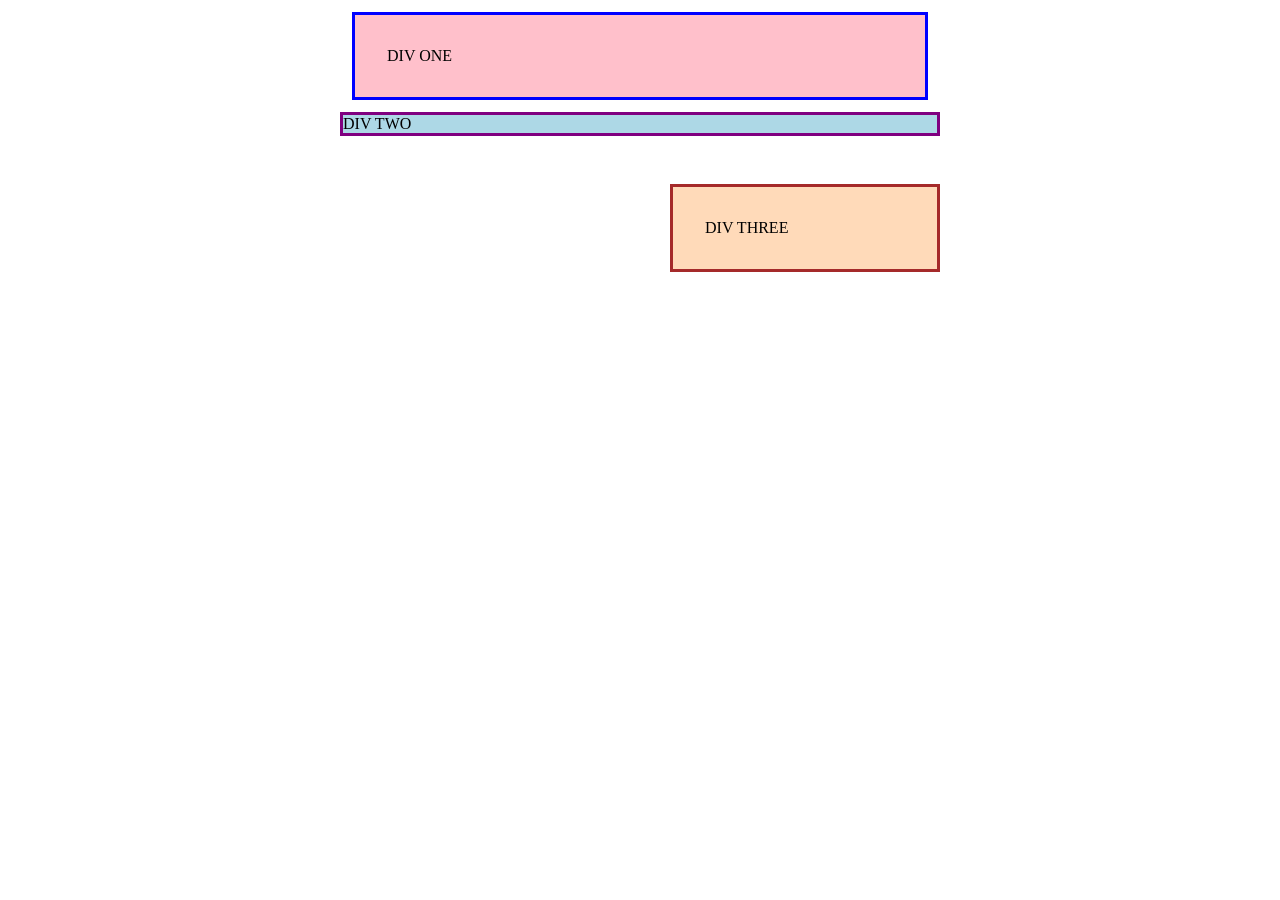
<file: foundations/block-and-inline/01-margin-and-padding-1/index.html>
<!doctype html>
<html lang="en">
  <head>
    <meta charset="UTF-8" />
    <meta http-equiv="X-UA-Compatible" content="IE=edge" />
    <meta name="viewport" content="width=device-width, initial-scale=1.0" />
    <title>Margin and Padding exercise</title>
    <link rel="stylesheet" href="style.css" />
  </head>
  <body>
    <div class="one">DIV ONE</div>
    <div class="two">DIV TWO</div>
    <div class="three">DIV THREE</div>
  </body>
</html>
</file>
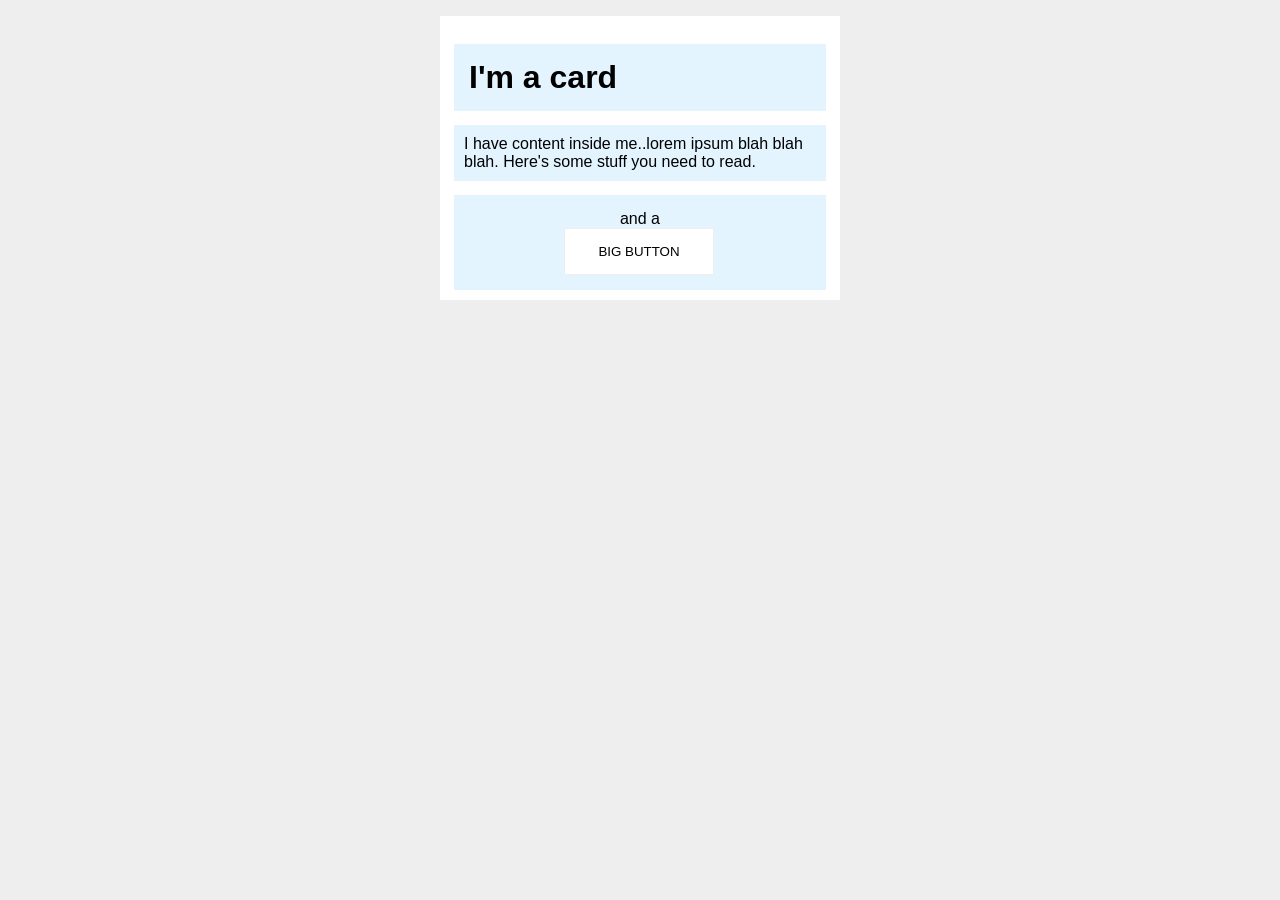
<file: foundations/block-and-inline/02-margin-and-padding-2/index.html>
<!doctype html>
<html lang="en">
  <head>
    <meta charset="UTF-8" />
    <meta http-equiv="X-UA-Compatible" content="IE=edge" />
    <meta name="viewport" content="width=device-width, initial-scale=1.0" />
    <title>Margin and Padding exercise 2</title>
    <link rel="stylesheet" href="style.css" />
  </head>
  <body>
    <div class="card">
      <h1 class="title">I'm a card</h1>
      <div class="content">
        I have content inside me..lorem ipsum blah blah blah. Here's some stuff
        you need to read.
      </div>
      <div class="button-container">and a <button>BIG BUTTON</button></div>
    </div>
  </body>
</html>
</file>
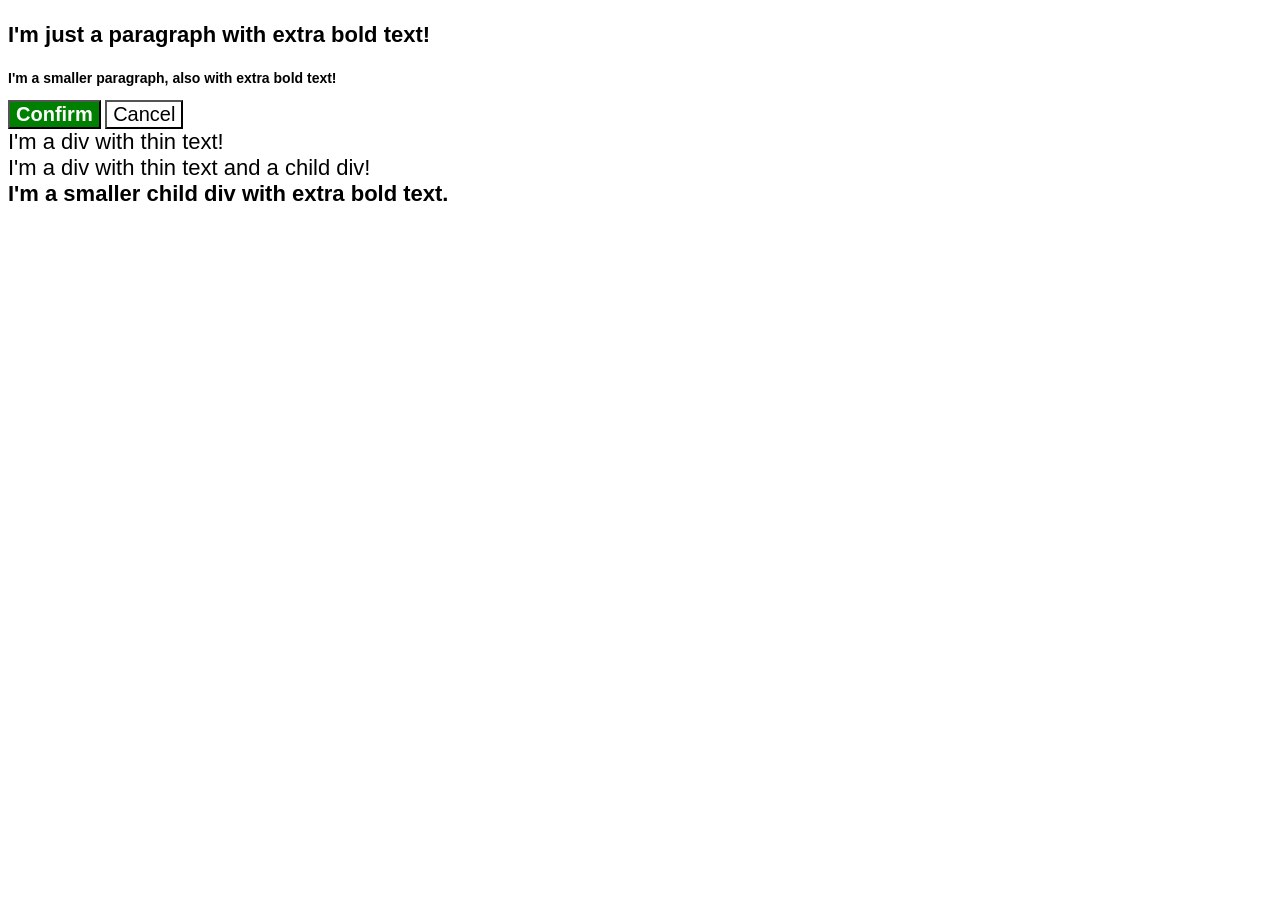
<file: foundations/cascade/01-cascade-fix/index.html>
<!doctype html>
<html lang="en">
  <head>
    <meta charset="UTF-8" />
    <meta http-equiv="X-UA-Compatible" content="IE=edge" />
    <meta name="viewport" content="width=device-width, initial-scale=1.0" />
    <title>Fix the Cascade</title>
    <link rel="stylesheet" href="style.css" />
  </head>
  <body>
    <p class="para">I'm just a paragraph with extra bold text!</p>
    <p class="para small-para">
      I'm a smaller paragraph, also with extra bold text!
    </p>

    <button id="confirm-button" class="button confirm">Confirm</button>
    <button id="cancel-button" class="button cancel">Cancel</button>

    <div class="text">I'm a div with thin text!</div>
    <div class="text">
      I'm a div with thin text and a child div!
      <div class="text child">
        I'm a smaller child div with extra bold text.
      </div>
    </div>
  </body>
</html>
</file>
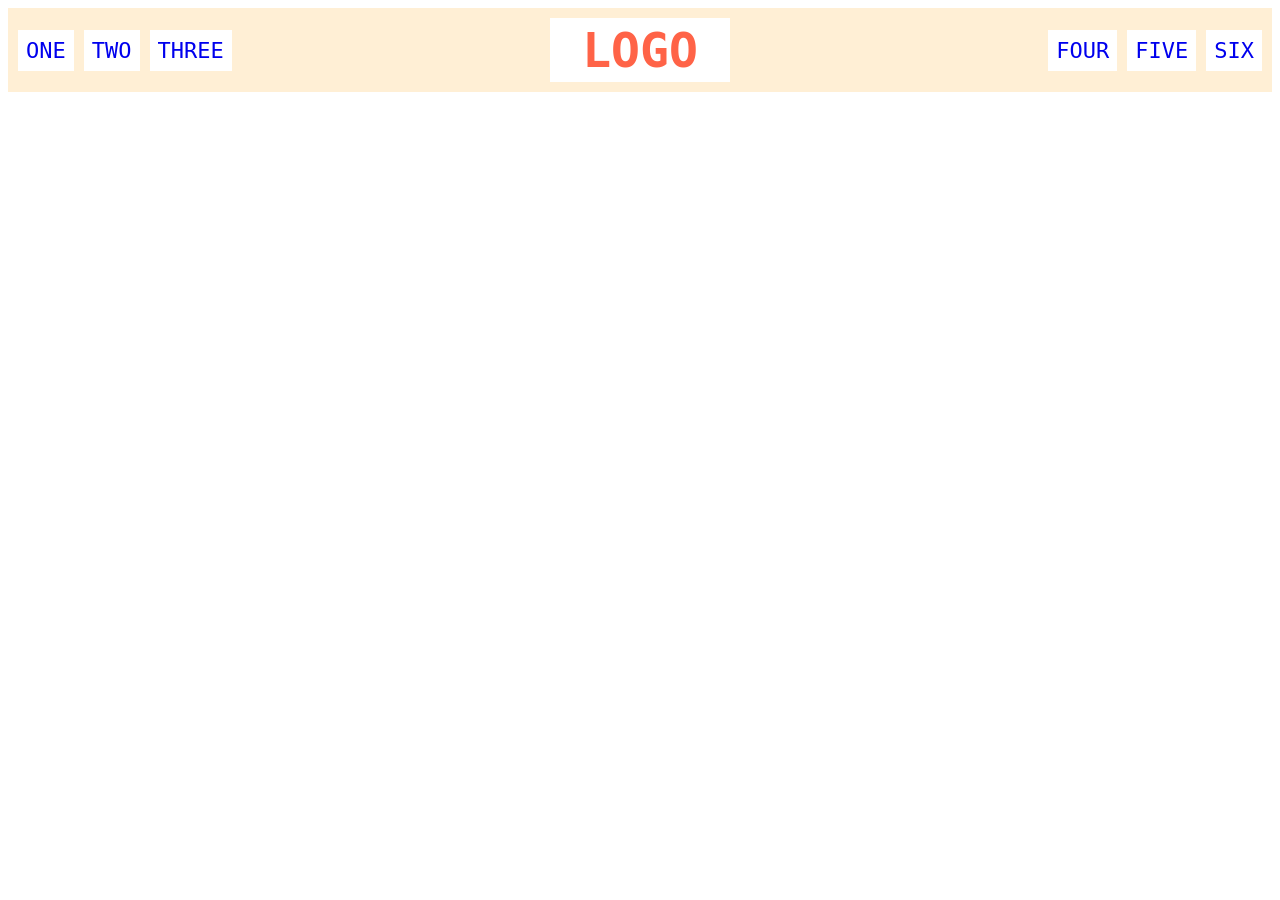
<file: foundations/flex/02-flex-header/index.html>
<!doctype html>
<html lang="en">
  <head>
    <meta charset="UTF-8" />
    <meta http-equiv="X-UA-Compatible" content="IE=edge" />
    <meta name="viewport" content="width=device-width, initial-scale=1.0" />
    <title>Flex Header</title>
    <link rel="stylesheet" href="style.css" />
  </head>
  <body>
    <div class="header">
      <div class="left-links">
        <ul>
          <li><a href="#">ONE</a></li>
          <li><a href="#">TWO</a></li>
          <li><a href="#">THREE</a></li>
        </ul>
      </div>
      <div class="logo">LOGO</div>
      <div class="right-links">
        <ul>
          <li><a href="#">FOUR</a></li>
          <li><a href="#">FIVE</a></li>
          <li><a href="#">SIX</a></li>
        </ul>
      </div>
    </div>
  </body>
</html>
</file>
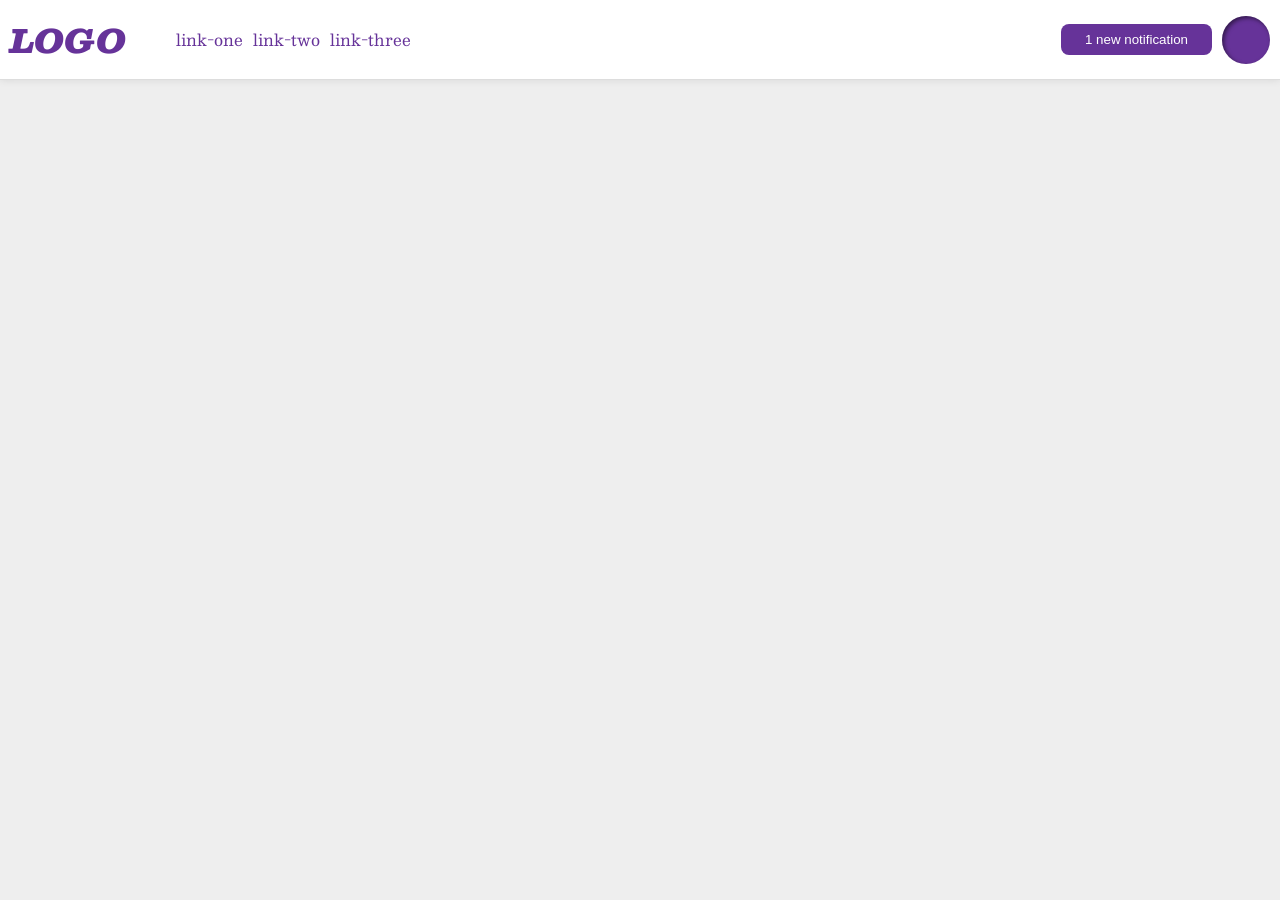
<file: foundations/flex/03-flex-header-2/index.html>
<!doctype html>
<html lang="en">
  <head>
    <meta charset="UTF-8" />
    <meta http-equiv="X-UA-Compatible" content="IE=edge" />
    <meta name="viewport" content="width=device-width, initial-scale=1.0" />
    <title>Flex Header 2</title>
    <link rel="stylesheet" href="style.css" />
  </head>
  <body>
    <div class="header">
      <div class="header-left">
        <div class="logo">LOGO</div>
        <ul class="links">
          <li><a href="https://google.com">link-one</a></li>
          <li><a href="https://google.com">link-two</a></li>
          <li><a href="https://google.com">link-three</a></li>
        </ul>
      </div>
      <div class="header-right">
        <button class="notifications">1 new notification</button>
        <div class="profile-image"></div>
      </div>
    </div>
  </body>
</html>
</file>
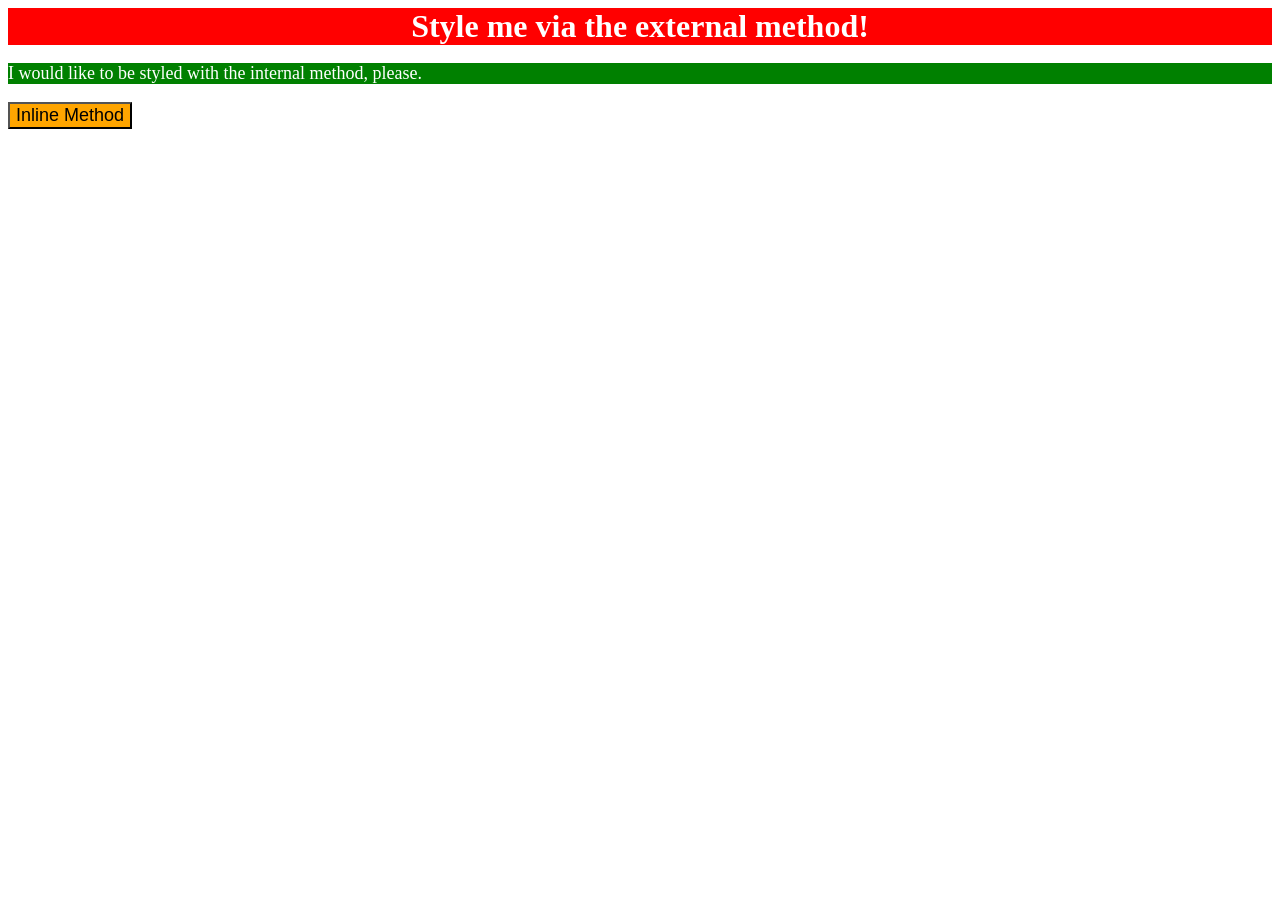
<file: foundations/intro-to-css/01-css-methods/index.html>
<!doctype html>
<html lang="en">
  <head>
    <meta charset="UTF-8" />
    <meta http-equiv="X-UA-Compatible" content="IE=edge" />
    <meta name="viewport" content="width=device-width, initial-scale=1.0" />
    <title>Methods for Adding CSS</title>
    <link rel="stylesheet" href="styles.css" />
    <style>
      p {
        background-color: green;
        color: white;
        font-size: 18px;
      }
    </style>
  </head>
  <body>
    <div>Style me via the external method!</div>
    <p>I would like to be styled with the internal method, please.</p>
    <button style="background-color: orange; font-size: 18px">
      Inline Method
    </button>
  </body>
</html>
</file>
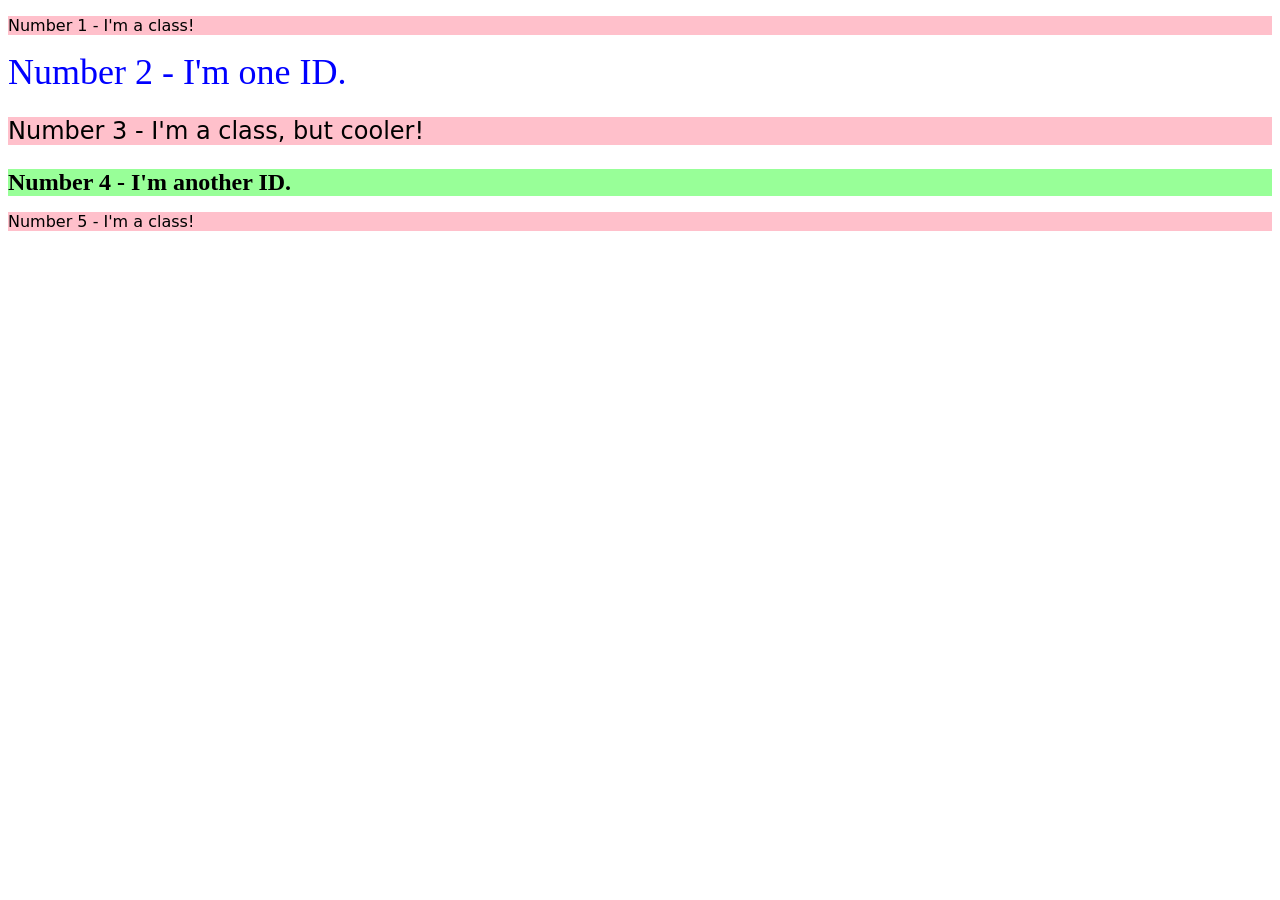
<file: foundations/intro-to-css/02-class-id-selectors/index.html>
<!doctype html>
<html lang="en">
  <head>
    <meta charset="UTF-8" />
    <meta http-equiv="X-UA-Compatible" content="IE=edge" />
    <meta name="viewport" content="width=device-width, initial-scale=1.0" />
    <title>Class and ID Selectors</title>
    <link rel="stylesheet" href="style.css" />
  </head>
  <body>
    <p class="odd first-element">Number 1 - I'm a class!</p>
    <div id="even-first">Number 2 - I'm one ID.</div>
    <p class="odd third-element">Number 3 - I'm a class, but cooler!</p>
    <div id="even-second">Number 4 - I'm another ID.</div>
    <p class="odd fifth-element">Number 5 - I'm a class!</p>
  </body>
</html>
</file>
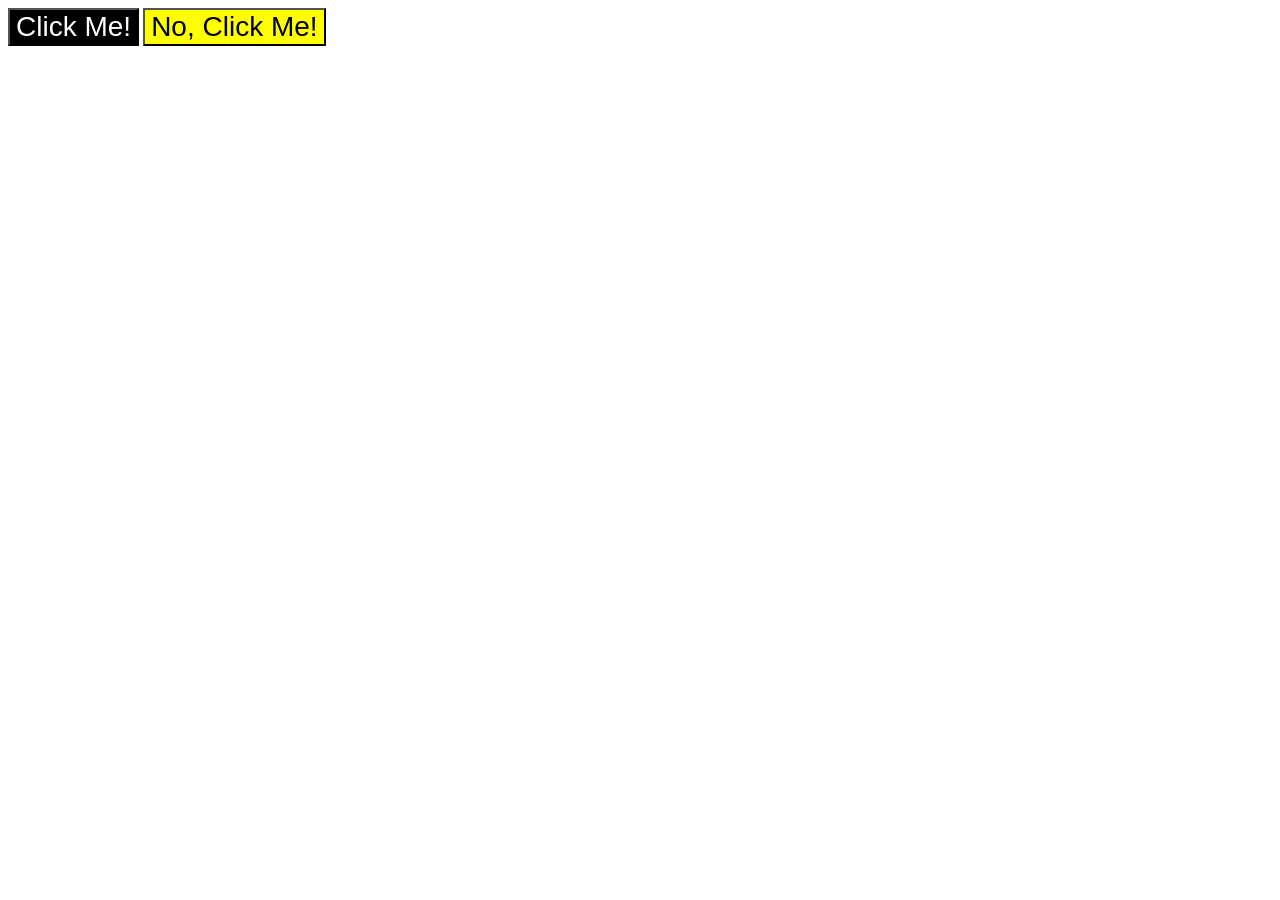
<file: foundations/intro-to-css/03-grouping-selectors/index.html>
<!doctype html>
<html lang="en">
  <head>
    <meta charset="UTF-8" />
    <meta http-equiv="X-UA-Compatible" content="IE=edge" />
    <meta name="viewport" content="width=device-width, initial-scale=1.0" />
    <title>Grouping Selectors</title>
    <link rel="stylesheet" href="style.css" />
  </head>
  <body>
    <button class="click">Click Me!</button>
    <button class="not-click">No, Click Me!</button>
  </body>
</html>
</file>
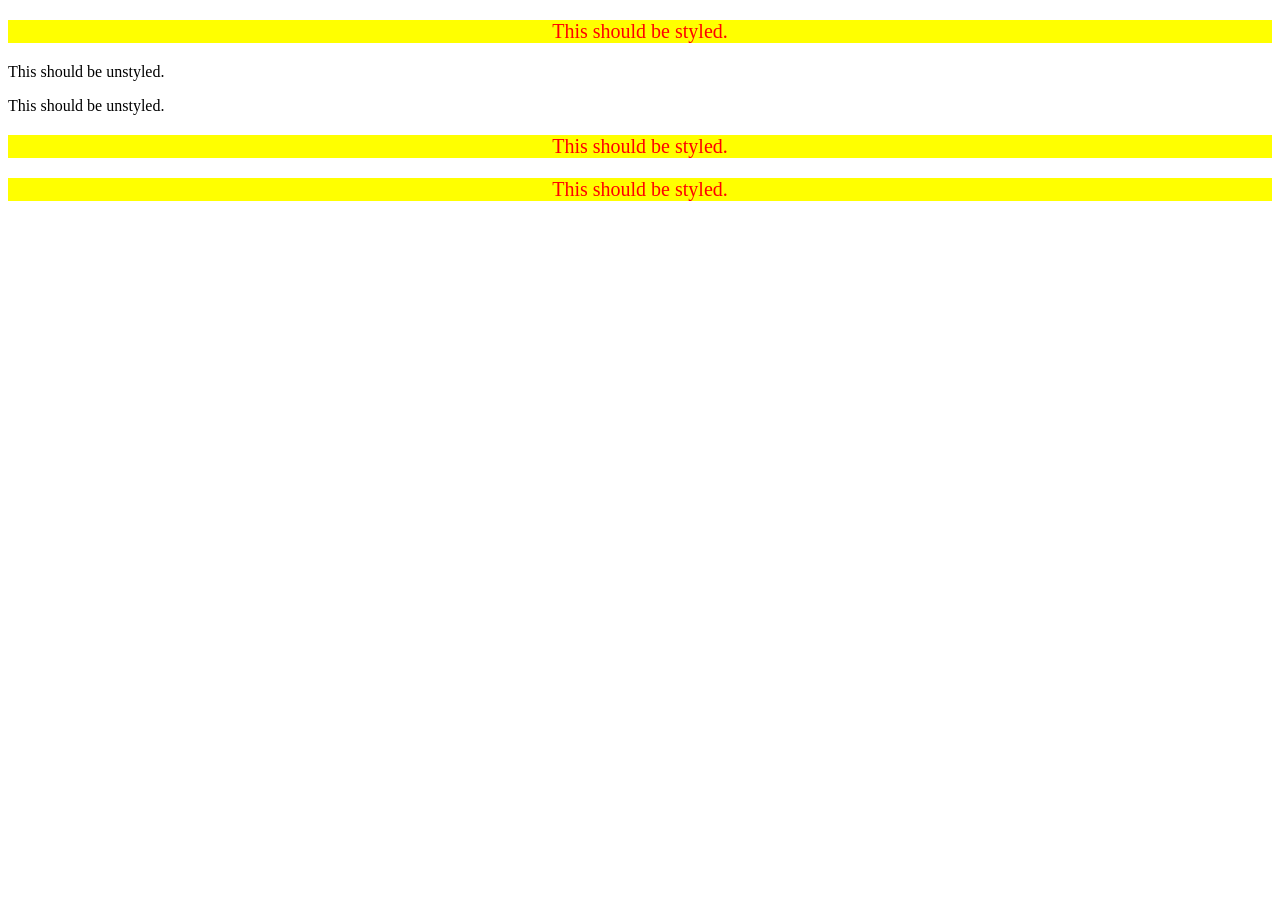
<file: foundations/intro-to-css/05-descendant-combinator/index.html>
<!doctype html>
<html lang="en">
  <head>
    <meta charset="UTF-8" />
    <meta http-equiv="X-UA-Compatible" content="IE=edge" />
    <meta name="viewport" content="width=device-width, initial-scale=1.0" />
    <title>Descendant Combinator</title>
    <link rel="stylesheet" href="style.css" />
  </head>
  <body>
    <div class="container">
      <p class="text">This should be styled.</p>
    </div>
    <p class="text">This should be unstyled.</p>
    <p class="text">This should be unstyled.</p>
    <div class="container">
      <p class="text">This should be styled.</p>
      <p class="text">This should be styled.</p>
    </div>
  </body>
</html>
</file>
<file: foundations/block-and-inline/01-margin-and-padding-1/style.css>
body {
  max-width: 600px;
  margin: 0 auto;
}

.one {
  background: pink;
  border: 3px solid blue;
  /* CHANGE ME */
  padding: 32px;
  margin: 12px;
}

.two {
  background: lightblue;
  border: 3px solid purple;
  /* CHANGE ME */
  margin-bottom: 48px;
}

.three {
  background: peachpuff;
  border: 3px solid brown;
  width: 200px;
  /* CHANGE ME */
  padding: 32px;
  margin-left: 330px;
}
</file>
<file: foundations/block-and-inline/02-margin-and-padding-2/style.css>
body {
  background: #eee;
  font-family: sans-serif;
  font-size: 16px;
}

.card {
  width: 400px;
  background: #fff;
  margin: 16px auto;
  padding-top: 14px;
  padding-bottom: 10px;
}

.title {
  background: #e3f4ff;
  padding: 15px;
  margin: 14px;
}

.content {
  background: #e3f4ff;
  padding: 10px;
  margin: 14px;
}

.button-container {
  border: 5px;
  background: #e3f4ff;
  text-align: center;
  padding-top: 15px;
  padding-bottom: 15px;
  margin-left: 14px;
  margin-right: 14px;
  margin-top: 14px;
}

button {
  background: white;
  border: 1px solid #eee;
  display: block;
  margin-left: 110px;
  padding: 15px;
  width: 150px;
}
</file>
<file: foundations/cascade/01-cascade-fix/style.css>
body {
  font-family: Arial, Helvetica, sans-serif;
}

.para,
.small-para {
  color: hsl(0, 0%, 0%);
  font-weight: 800;
}

.para.small-para {
  font-size: 14px;
  font-weight: 800;
}

.para {
  font-size: 22px;
}

.button.confirm {
  background: green;
  color: white;
  font-weight: bold;
}

.button {
  background-color: rgb(255, 255, 255);
  color: rgb(0, 0, 0);
  font-size: 20px;
}

.child {
  color: rgb(0, 0, 0);
  font-weight: 800;
  font-size: 14px;
}

div.text {
  color: rgb(0, 0, 0);
  font-size: 22px;
  font-weight: 100;
}

.text .child {
  font-weight: bold;
}
</file>
<file: foundations/flex/02-flex-header/style.css>
.header {
  font-family: monospace;
  background: papayawhip;
  display: flex;
  justify-content: space-between;
  align-items: center;
  padding: 10px;
}

.logo {
  font-size: 48px;
  font-weight: 900;
  color: tomato;
  background: white;
  padding: 4px 32px;
}

ul {
  display: flex;
  padding: 0;
  margin: 0;
  gap: 10px;
  /* this removes the dots on the list items*/
  list-style-type: none;
}

a {
  font-size: 22px;
  background: white;
  padding: 8px;
  /* this removes the line under the links */
  text-decoration: none;
}
</file>
<file: foundations/flex/03-flex-header-2/style.css>
/* this is some magical font-importing.  
you'll learn about it later. */
@import url("https://fonts.googleapis.com/css2?family=Besley:ital,wght@0,400;1,900&display=swap");

body {
  margin: 0;
  background: #eee;
  font-family: Besley, serif;
}

.header {
  background: white;
  border-bottom: 1px solid #ddd;
  box-shadow: 0 0 8px rgba(0, 0, 0, 0.1);
  display: flex;
  justify-content: space-between;
  padding: 10px;
}

.header-left,
.header-right {
  display: flex;
  align-items: center;
  gap: 10px;
}

.profile-image {
  background: rebeccapurple;
  box-shadow: inset 2px 2px 4px rgba(0, 0, 0, 0.5);
  border-radius: 50%;
  width: 48px;
  height: 48px;
}

.logo {
  color: rebeccapurple;
  font-size: 32px;
  font-weight: 900;
  font-style: italic;
}

button {
  border: none;
  border-radius: 8px;
  background: rebeccapurple;
  color: white;
  padding: 8px 24px;
}

a {
  /* this removes the line under our links */
  text-decoration: none;
  color: rebeccapurple;
}

ul {
  display: flex;
  list-style-type: none;
  gap: 10px;
}
</file>
<file: foundations/intro-to-css/01-css-methods/styles.css>
div {
  background-color: red;
  color: white;
  font-size: 32px;
  font-weight: bold;
  text-align: center;
}
</file>
<file: foundations/intro-to-css/02-class-id-selectors/style.css>
/* Add CSS Styling */
p {
  background-color: rgb(255, 192, 203);
  font-family: "Verdana", "DejaVu Sans", sans-serif;
}
#even-first {
  color: rgb(0, 0, 255);
  font-size: 36px;
}

.odd.third-element {
  font-size: 24px;
}

#even-second {
  background-color: rgb(152, 255, 152);
  font-size: 24px;
  font-weight: bold;
}
</file>
<file: foundations/intro-to-css/03-grouping-selectors/style.css>
/* Add CSS Styling */
.click,
.not-click {
  font-size: 28px;
  font-family: "Helvetica", "Times New Roman", sans-serif;
}

.click {
  background-color: black;
  color: white;
}

.not-click {
  background-color: yellow;
}
</file>
<file: foundations/intro-to-css/05-descendant-combinator/style.css>
/* Add CSS Styling */
.container .text {
  background-color: yellow;
  color: red;
  font-size: 20px;
  text-align: center;
}
</file>
